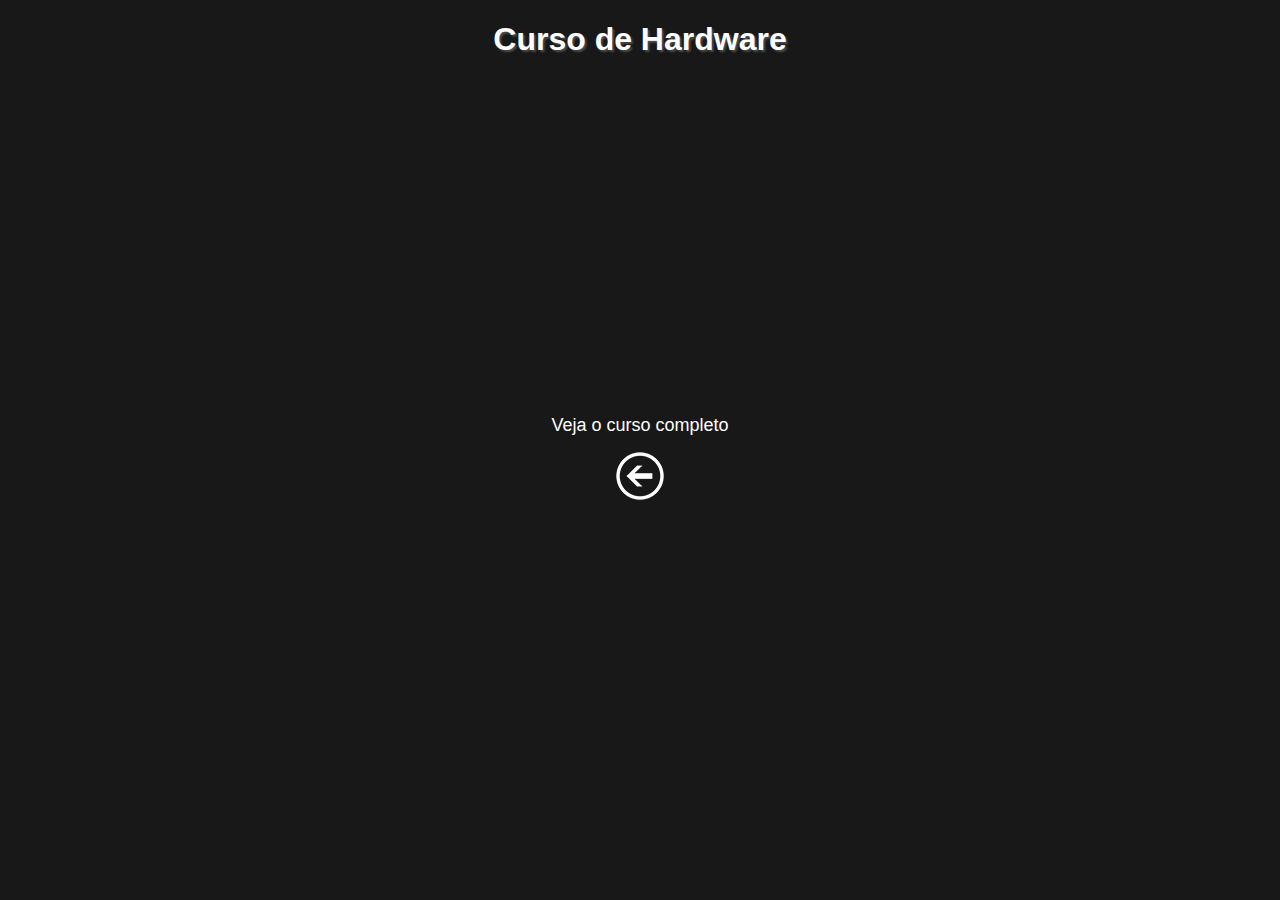
<file: hard.html>
<!DOCTYPE html>
<html lang="pt-br">
<head>
    <meta charset="UTF-8">
    <meta http-equiv="X-UA-Compatible" content="IE=edge">
    <meta name="viewport" content="width=device-width, initial-scale=1.0">
    <title>Hardware</title>
    <link rel="shortcut icon" href="imagens/favicon.ico" type="image/x-icon">
    <link rel="stylesheet" href="style2.css">
</head>
<body>
    <header>
            <h1>Curso de Hardware</h1>
    </header>
    <main>

        <div id="video">
            <iframe width="560" height="315" src="https://www.youtube.com/embed/zpK_MqEMgu4" title="YouTube video player" frameborder="0" allow="accelerometer; autoplay; clipboard-write; encrypted-media; gyroscope; picture-in-picture" allowfullscreen></iframe>
        </div>

    </main>
    <section>
            <nav>
                <a href="https://youtube.com/playlist?list=PLHz_AreHm4dn1JHgN9wpbIUhzZmycYQXW" target="_blank" rel="external">Veja o curso completo</a>
            </nav>
    </section>
    <footer>
            <a href="index.html" target="_self" rel="prev"><img src="imagens/voltar.png" alt="back"></a>
    </footer>
</body>
</html>
</file>
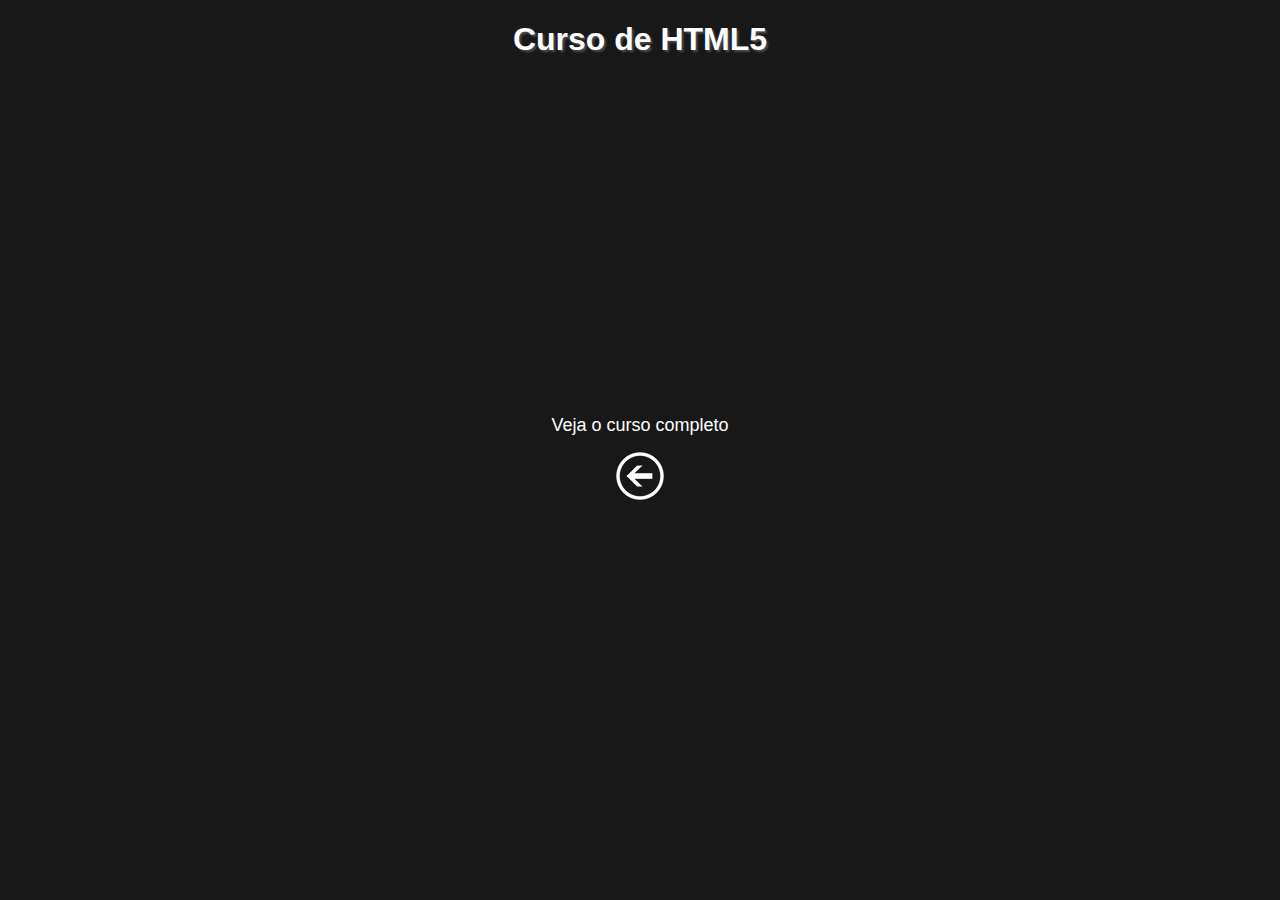
<file: html.html>
<!DOCTYPE html>
<html lang="pt-br">
<head>
    <meta charset="UTF-8">
    <meta http-equiv="X-UA-Compatible" content="IE=edge">
    <meta name="viewport" content="width=device-width, initial-scale=1.0">
    <title>Curso de HTML5</title>
    <link rel="shortcut icon" href="imagens/favicon.ico" type="image/x-icon">
    <link rel="stylesheet" href="style2.css">
</head>
<body>
    <header>
            <h1>Curso de HTML5</h1>
    </header>
    <main>

        <div id="video">
            <iframe width="560" height="315" src="https://www.youtube.com/embed/Ejkb_YpuHWs" title="YouTube video player" frameborder="0" allow="accelerometer; autoplay; clipboard-write; encrypted-media; gyroscope; picture-in-picture" allowfullscreen></iframe>
        </div>

    </main>
    <section>
            <nav>
                <a href="https://youtube.com/playlist?list=PLHz_AreHm4dkZ9-atkcmcBaMZdmLHft8n" target="_blank" rel="external">Veja o curso completo</a>
            </nav>
    </section>
    <footer>
            <a href="index.html" target="_self" rel="prev"><img src="imagens/voltar.png" alt="back"></a>
    </footer>
</body>
</html>
</file>
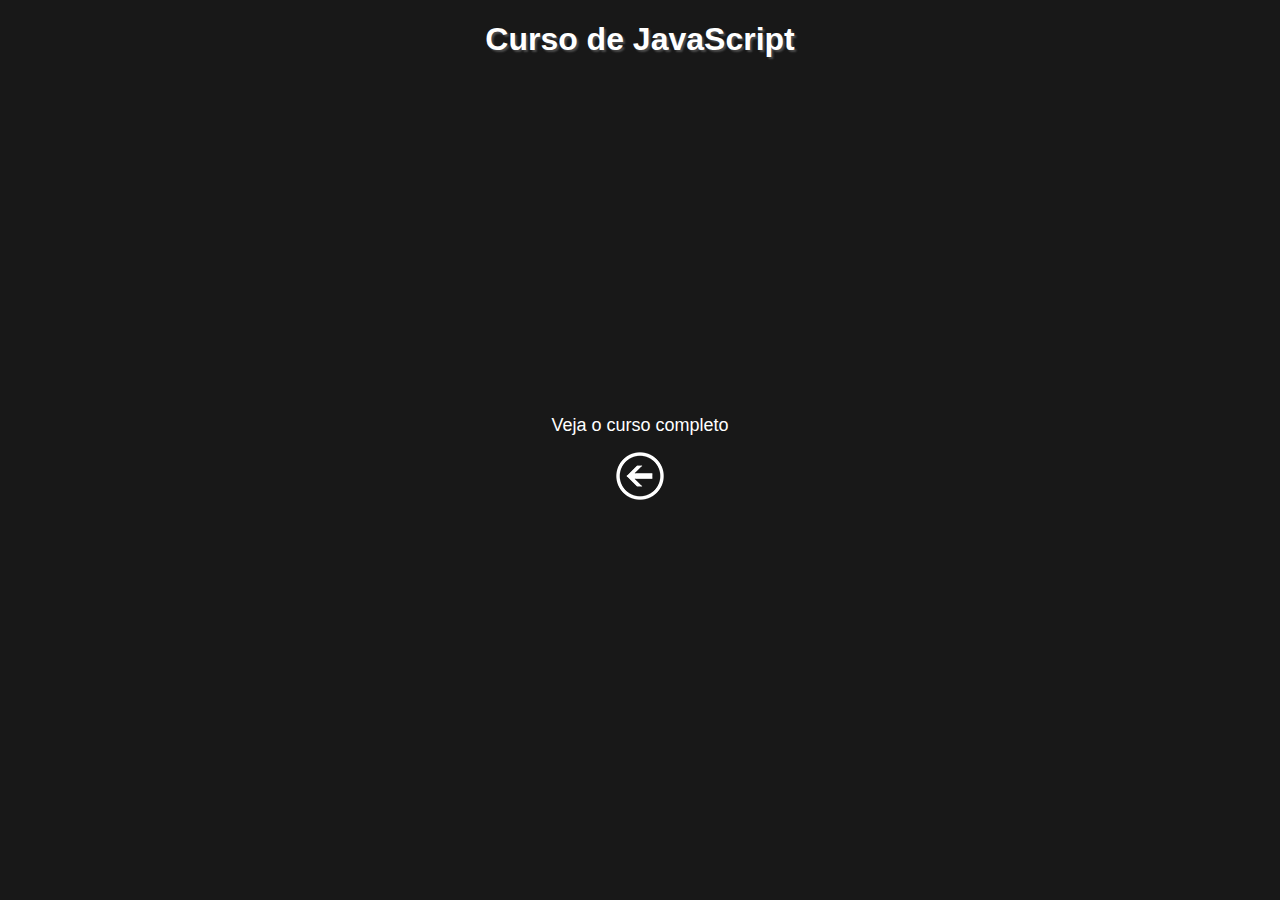
<file: js.html>
<!DOCTYPE html>
<html lang="pt-br">
<head>
    <meta charset="UTF-8">
    <meta http-equiv="X-UA-Compatible" content="IE=edge">
    <meta name="viewport" content="width=device-width, initial-scale=1.0">
    <title>JavaScript</title>
    <link rel="shortcut icon" href="imagens/favicon.ico" type="image/x-icon">
    <link rel="stylesheet" href="style2.css">
</head>
<body>
    <header>
            <h1>Curso de JavaScript</h1>
    </header>
    <main>

        <div id="video">
            <iframe width="560" height="315" src="https://www.youtube.com/embed/1-w1RfGIov4" title="YouTube video player" frameborder="0" allow="accelerometer; autoplay; clipboard-write; encrypted-media; gyroscope; picture-in-picture" allowfullscreen></iframe>
        </div>

    </main>
    <section>
            <nav>
                <a href="https://youtube.com/playlist?list=PLHz_AreHm4dlsK3Nr9GVvXCbpQyHQl1o1" target="_blank" rel="external">Veja o curso completo</a>
            </nav>
    </section>
    <footer>
            <a href="index.html" target="_self" rel="prev"><img src="imagens/voltar.png" alt="back"></a>
    </footer>
</body>
</html>
</file>
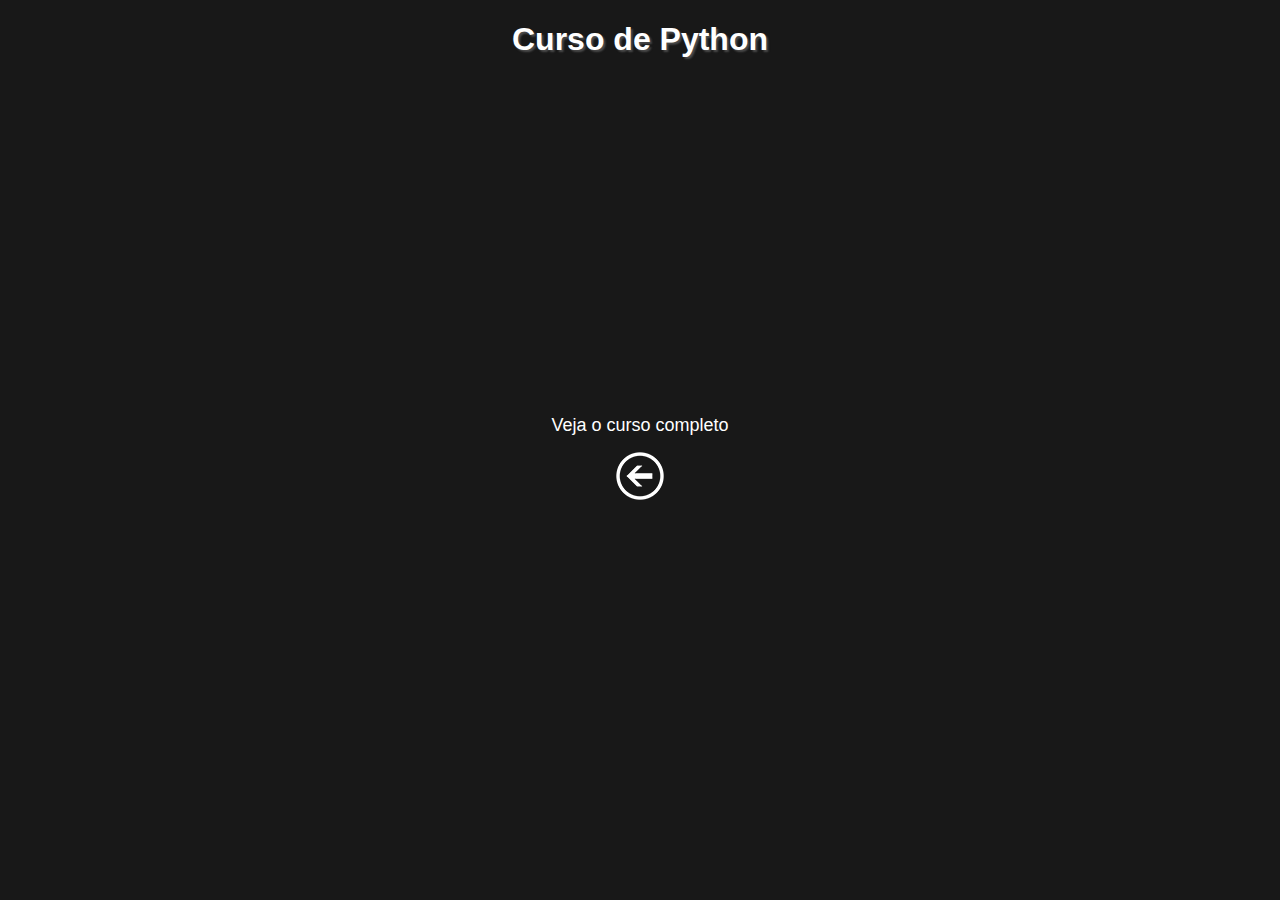
<file: py.html>
<!DOCTYPE html>
<html lang="pt-br">
<head>
    <meta charset="UTF-8">
    <meta http-equiv="X-UA-Compatible" content="IE=edge">
    <meta name="viewport" content="width=device-width, initial-scale=1.0">
    <title>Python</title>
    <link rel="shortcut icon" href="imagens/favicon.ico" type="image/x-icon">
    <link rel="stylesheet" href="style2.css">
</head>
<body>
    <header>
            <h1>Curso de Python</h1>
    </header>
    <main>

        <div id="video">
            <iframe width="560" height="315" src="https://www.youtube.com/embed/S9uPNppGsGo" title="YouTube video player" frameborder="0" allow="accelerometer; autoplay; clipboard-write; encrypted-media; gyroscope; picture-in-picture" allowfullscreen></iframe>
        </div>

    </main>
    <section>
            <nav>
                <a href="https://youtube.com/playlist?list=PLHz_AreHm4dlKP6QQCekuIPky1CiwmdI6" target="_blank" rel="external">Veja o curso completo</a>
            </nav>
    </section>
    <footer>
            <a href="index.html" target="_self" rel="prev"><img src="imagens/voltar.png" alt="back"></a>
    </footer>
</body>
</html>
</file>
<file: style2.css>
@charset "UTF-8";

body{
    background-color: #181818;
    font-family: Arial, Helvetica, sans-serif;
}

header {
    color: white;
    text-align: center;
    text-shadow: 2px 2px 2px rgba(160, 160, 160, 0.384);
}

main {
    max-width: 800px;
    min-width: 200px;
    margin: auto;
}

main > div#video {
    max-width: 600px;
    min-width: 200px;
    margin: auto;
}
main > div#video > iframe {
    display: block;
    margin: auto;
    max-width: 100%;
    min-width: 80%;
}

section {
    margin-top: 20px;
    margin-bottom: 15px;
    text-align: center;
}

section nav > a {
    color: white;
    text-decoration: none;
    font-size: 18px;
}
section nav > a:hover {
    color: red;
    text-decoration: underline;    
}

footer {
    text-align: center;
}
</file>
